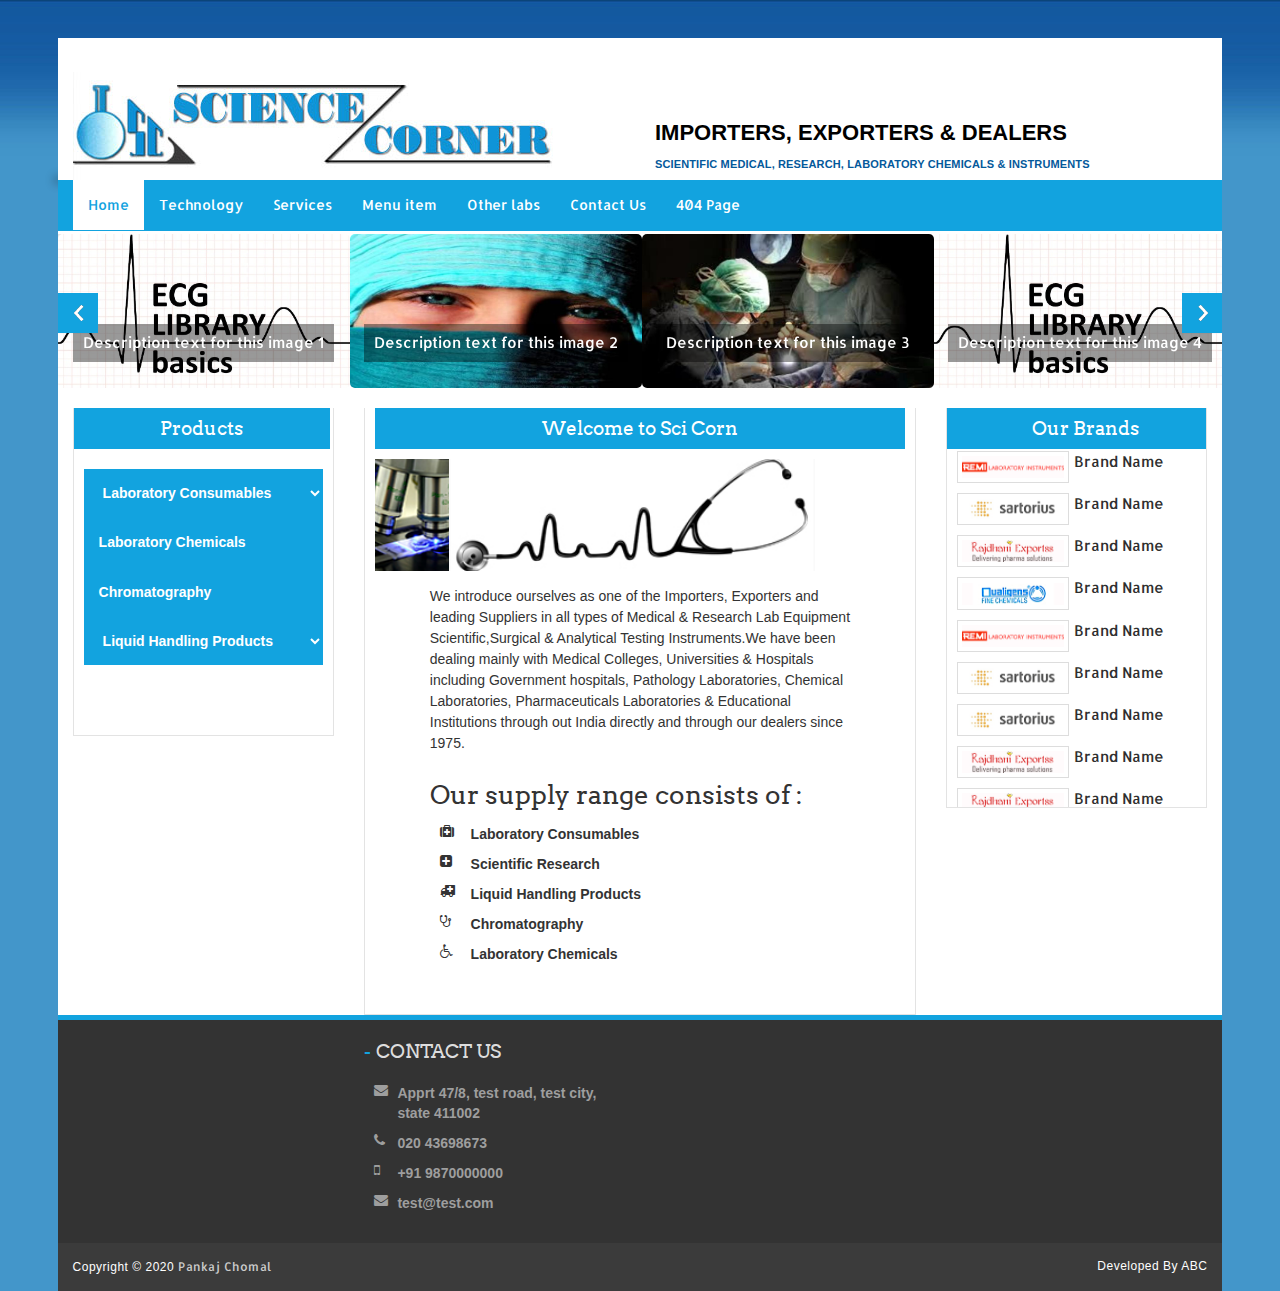
<file: index.html>
<!DOCTYPE html>
<html>

<head>
  <title>Cyber Tech</title>
  <base href=".." >
  <meta charset="utf-8">
  <meta http-equiv="X-UA-Compatible" content="IE=edge">
  <meta name="viewport" content="width=device-width, initial-scale=1">
  <link rel="stylesheet" type="text/css" href="assets/css/bootstrap.min.css">
  <link rel="stylesheet" type="text/css" href="assets/css/font-awesome.min.css">
  <link rel="stylesheet" type="text/css" href="assets/css/animate.css">
  <link rel="stylesheet" type="text/css" href="assets/css/slick.css">
  <link rel="stylesheet" type="text/css" href="assets/css/theme.css">
  <link rel="stylesheet" type="text/css" href="assets/css/style.css">
  <!--[if lt IE 9]>
<script src="assets/js/html5shiv.min.js"></script>
<script src="assets/js/respond.min.js"></script>
<![endif]-->
</head>

<body>
  <div class="main-container">
    <div id="preloader">
      <div id="status">&nbsp;</div>
    </div>
    <a class="scrollToTop" href="#"><i class="fa fa-angle-up"></i></a>
    <header>

      <div class="container">
        <div class="row header-flex">
          <div class="col-lg-6 col-md-3 col-sm-4">
            <img src="images/header-image.jpg" />
          </div>
          <div class="col-lg-6 col-md-3 col-sm-4">
            <p class="header-para"> IMPORTERS, EXPORTERS &amp; DEALERS</p>
            <h4 class="header-line">SCIENTIFIC MEDICAL, RESEARCH, LABORATORY CHEMICALS &amp; INSTRUMENTS</h4>
          </div>
        </div>

      </div>
      <div id="header">
        <nav class="navbar navbar-default navbar-static-top" role="navigation">
          <div class="container">
            <div class="navbar-header">
              <button type="button" class="navbar-toggle collapsed" data-toggle="collapse" data-target="#navbar"
                aria-expanded="false" aria-controls="navbar"><span class="sr-only">Toggle navigation</span><span
                  class="icon-bar"></span><span class="icon-bar"></span><span class="icon-bar"></span></button>
            </div>
            <div id="navbar" class="navbar-collapse collapse">
              <ul class="nav navbar-nav custom_nav">
                <li class="active"><a href="index.html">Home</a></li>
                <li><a href="#">Technology</a></li>
                <li class="dropdown"><a href="#" class="dropdown-toggle" data-toggle="dropdown" role="button"
                    aria-expanded="false">Services</a>
                  <ul class="dropdown-menu" role="menu">
                    <li><a href="#">all </a></li>
                    <li><a href="#">special</a></li>
                    <li><a href="#">customer</a></li>
                    <li><a href="#">client Mobile</a></li>
                    <li><a href="#">full</a></li>
                  </ul>
                </li>
                <li><a href="#">Menu item</a></li>
                <li><a href="#">Other labs</a></li>
                <li><a href="./pages/contact.html">Contact Us</a></li>
                <li><a href="./pages/404.html">404 Page</a></li>
              </ul>
            </div>

          </div>
        </nav>
      </div>
    </header>
    <section id="content">

      <div class="row">
        <div class="col-lg-12 col-md-12 col-sm-12">
          <div class="featured_slider">

            <div class="slick_slider">
              <div class="single_iteam"><img src="images/300x250x2_1.jpg" alt="">
                <h2><a class="slider_tittle" href="#">Description text for this image 1</a></h2>
              </div>
              <div class="single_iteam"><img src="images/300x250x2_2.jpg" alt="">
                <h2><a class="slider_tittle" href="#">Description text for this image 2</a></h2>
              </div>
              <div class="single_iteam"><img src="images/300x250x2_3.jpg" alt="">
                <h2><a class="slider_tittle" href="#">Description text for this image 3</a></h2>
              </div>
              <div class="single_iteam"><img src="images/300x250x2_1.jpg" alt="">
                <h2><a class="slider_tittle" href="#">Description text for this image 4</a></h2>
              </div>
              <div class="single_iteam"><img src="images/300x250x2_1.jpg" alt="">
                <h2><a class="slider_tittle" href="#">Description text for this image 5</a></h2>
              </div>
              <div class="single_iteam"><img src="images/300x250x2_2.jpg" alt="">
                <h2><a class="slider_tittle" href="#">Description text for this image 6</a></h2>
              </div>
              <div class="single_iteam"><img src="images/300x250x2_3.jpg" alt="">
                <h2><a class="slider_tittle" href="#">Description text for this image 7</a></h2>
              </div>
              <div class="single_iteam"><img src="images/300x250x2_1.jpg" alt="">
                <h2><a class="slider_tittle" href="#">Description text for this image 8</a></h2>
              </div>
            </div>
          </div>
        </div>
      </div>
      <div class="container">
        <div class="row">
          <div class="col-lg-3 col-md-3 col-sm-4">
            <div class="left_sidebar">
              <div class="single_widget">
                <h2>Products</h2>



                <ul class="post_nav">
                  <li>
                    <select class="catgArchive">
                      <option>Laboratory Consumables</option>
                      <option>Glassware</option>
                      <option>Micro Centrifuge Tubes</option>
                      <option>Micro pipette tips</option>
                      <option>Non Vaccume Blood Collection Tube</option>
                    </select>
                    <div class="catgArchive">Laboratory Chemicals</div>
                    <div class="catgArchive">Chromatography</div>
                    <select class="catgArchive">
                      <option>Liquid Handling Products</option>
                      <option>Microscopr-Micron</option>
                      <option>Elico</option>
                      <option>Analycial Balance-Contech</option>
                      <option>Biotechnics</option>
                    </select>





                  </li>

                </ul>
              </div>

            </div>
          </div>
          <div class="col-lg-6 col-md-6 col-sm-8">
            <div class="middle_content">
              <h2 class="middle-header">Welcome to Sci Corn</h2>
              <ul class="featured_nav">
                <li class="wow fadeInDown">
                  <figure class="featured_img"><a href="#"><img src="images/feature1.jpg" alt=""></a><a href="#"><img src="images/feature2.jpg" alt=""></a></figure>
                  
                  <article class="featured_article">

                    <p>We introduce ourselves as one of the Importers, Exporters and leading Suppliers in all types of
                      Medical & Research Lab Equipment Scientific,Surgical & Analytical Testing Instruments.We have been
                      dealing mainly with Medical Colleges, Universities & Hospitals including Government hospitals,
                      Pathology Laboratories, Chemical Laboratories, Pharmaceuticals Laboratories & Educational
                      Institutions through out India directly and through our dealers since 1975.</p>
                    <h2 class="article_titile">Our supply range consists of :</h2>
                    <div class="colle">
                      <ul>
                        <li>
                          <i class="fa fa-medkit"></i>
                          <div class="data">
                            <div class="data1">Laboratory Consumables</div>

                          </div>
                        </li>
                        <li>
                          <i class="fa fa-plus-square"></i>
                          <div class="data">
                            <div class="data1">Scientific Research </div>

                          </div>
                        </li>
                        <li>
                          <i class="fa fa-ambulance"></i>
                          <div class="data">
                            <div class="data1">Liquid Handling Products</div>

                          </div>
                        </li>
                        <li>
                          <i class="fa fa-stethoscope"></i>
                          <div class="data">
                            <div class="data1">Chromatography</div>

                          </div>
                        </li>
                        <li>
                          <i class="fa fa-wheelchair"></i>
                          <div class="data">
                            <div class="data1">Laboratory Chemicals</div>

                          </div>
                        </li>
                      </ul>
                    </div>

                  </article>


                </li>

              </ul>

            </div>
          </div>
          <div class="col-lg-3 col-md-3 col-sm-12">

            <div class="right_sidebar">

              <div id="right-container" class="single_widget">

                <h2 class="right-header"> Our Brands</h2>
                <ul id="right-slider" class="ppost_nav wow fadeInDown">
                  <li>
                    <div class="media"><a class="media-left" href="#"><img src="images/brand1.jpg"
                          alt=""></a>
                      <div class="media-body"><a class="catg_title" href="#">Brand Name</a></div>
                    </div>
                  </li>
                  <li>
                    <div class="media"><a class="media-left" href="#"><img src="images/brand2.jpg"
                          alt=""></a>
                      <div class="media-body"><a class="catg_title" href="#">Brand Name</a></div>
                    </div>
                  </li>
                  <li>
                    <div class="media"><a class="media-left" href="#"><img src="images/brand3.jpg"
                          alt=""></a>
                      <div class="media-body"><a class="catg_title" href="#">Brand Name</a></div>
                    </div>
                  </li>
                  <li>
                    <div class="media"><a class="media-left" href="#"><img src="images/brand4.jpg" alt=""></a>
                      <div class="media-body"><a class="catg_title" href="#">Brand Name</a></div>
                    </div>
                  </li>
                  <li>
                      <div class="media"><a class="media-left" href="#"><img src="images/brand1.jpg"
                            alt=""></a>
                        <div class="media-body"><a class="catg_title" href="#">Brand Name</a></div>
                      </div>
                    </li>
                    <li>
                      <div class="media"><a class="media-left" href="#"><img src="images/brand2.jpg"
                            alt=""></a>
                        <div class="media-body"><a class="catg_title" href="#">Brand Name</a></div>
                      </div>
                    </li>
                    <li>
                      <div class="media"><a class="media-left" href="#"><img src="images/brand3.jpg"
                            alt=""></a>
                        <div class="media-body"><a class="catg_title" href="#">Brand Name</a></div>
                      </div>
                    </li>
                    <li>
                      <div class="media"><a class="media-left" href="#"><img src="images/brand4.jpg" alt=""></a>
                        <div class="media-body"><a class="catg_title" href="#">Brand Name</a></div>
                      </div>
                    </li>
                    <li>
                        <div class="media"><a class="media-left" href="#"><img src="images/brand4.jpg" alt=""></a>
                          <div class="media-body"><a class="catg_title" href="#">Brand Name</a></div>
                        </div>
                      </li>
                      <li>
                          <div class="media"><a class="media-left" href="#"><img src="images/brand1.jpg"
                                alt=""></a>
                            <div class="media-body"><a class="catg_title" href="#">Brand Name</a></div>
                          </div>
                        </li>
                </ul>
              </div>


            </div>
          </div>
        </div>
      </div>
    </section>
    <footer id="footer">
      <div class="footer_top">
        <div class="container">
          <div class="row">
            <div class="col-lg-3 col-md-3 col-sm3">
              <div class="footer_widget wow fadeInLeftBig">
                <h2>QUICK NAVIGATION</h2>
                <ul class="labels_nav">
                  <li><a href="#">Home</a></li>
                  <li><a href="#">About Us</a></li>
                  <li><a href="#">Contact Us</a></li>
                  <li><a href="#">Enquiry</a></li>
                </ul>
              </div>
            </div>
            <div class="col-lg-3 col-md-3 col-sm3">
              <div class="footer_widget colle">
                <h2>CONTACT US</h2>
                <ul>
                  <li>
                    <i class="fa fa-envelope"></i>
                    <div class="data">
                      <div class="data1">Apprt 47/8, test road, test city, state 411002</div>

                    </div>
                  </li>
                  <li>
                    <i class="fa fa-phone"></i>
                    <div class="data">
                      <div class="data1">020 43698673 </div>

                    </div>
                  </li>
                  <li>
                    <i class="fa fa-mobile"></i>
                    <div class="data">
                      <div class="data1">+91 9870000000</div>

                    </div>
                  </li>

                  <li>
                    <i class="fa fa-envelope"></i>
                    <div class="data">
                      <div class="data1">test@test.com</div>

                    </div>
                  </li>
                </ul>
              </div>
            </div>
            <div class="col-lg-3 col-md-3 col-sm3">
              <div class="footer_widget wow fadeInRightBig">
                <h2>PRODUCTS</h2>
                <ul class="labels_nav">
                  <li><a href="#">Laboratory Consumables</a></li>
                  <li><a href="#">Liquid Handling Products</a></li>
                  <li><a href="#">Laboratory Chemicals</a></li>
                  <li><a href="#">Scientific Research & Analytical Instruments</a></li>
                  <li><a href="#">Other Products</a></li>
                </ul>
              </div>
            </div>
            <div class="col-lg-3 col-md-3 col-sm3">
              <div class="footer_widget wow fadeInRightBig">
                <h2>CONNECT WITH US</h2>
                <form action="#" class="subscribe_form">
                  <p id="subscribe-text">send mail to us!</p>
                  <p id="subscribe-email">
                    <input type="text" placeholder="Email Address" name="email">
                  </p>
                  <p id="subscribe-submit">
                    <input type="submit" value="Submit">
                  </p>
                </form>
              </div>
            </div>
          </div>
        </div>
      </div>
      <div class="footer_bottom">
        <div class="container">
          <p class="copyright">Copyright &copy; 2020 <a href="index.html">Pankaj Chomal</a></p>
          <p class="developer">Developed By ABC</p>
        </div>
      </div>
    </footer>
    <script src="assets/js/jquery.min.js"></script>
    <script src="assets/js/wow.min.js"></script>
    <script src="assets/js/bootstrap.min.js"></script>
    <script src="assets/js/slick.min.js"></script>
    <script src="assets/js/custom.js"></script>
    <script>
      $(function () {

        var startTime = +new Date();
        $('#right-container').css('overflow', 'hidden');

        var slider = $('#right-slider'),
          items = slider.find('li');
        var sliderHeight = slider.height(),
          itemsNum = items.length,
          itemHeight = items.height();

        slider.css('top', '-' + (sliderHeight + itemHeight) + 'px');

        var startPos = slider.css('top');

        items.first().before(items.clone());
        items.last().after(items.clone());

        scrollItems(slider, sliderHeight, itemHeight, startPos, 4);
        var endTime = +new Date();
        var diff = endTime - startTime;
        console.log(diff);
        setInterval(function () {
          scrollItems(slider, sliderHeight, itemHeight, startPos, 4);
        }, 40000);
      });

      function scrollItems(container, targetsHeight, increment, startPos, temps) {
        var secs = temps * 10000;
        container.animate({
          'top': '-' + ((targetsHeight * 2) + increment) + 'px'
        }, secs, 'linear', function () {
          container.css('top', startPos);
        });
      }
    </script>
  </div>
</body>

</html>
</file>
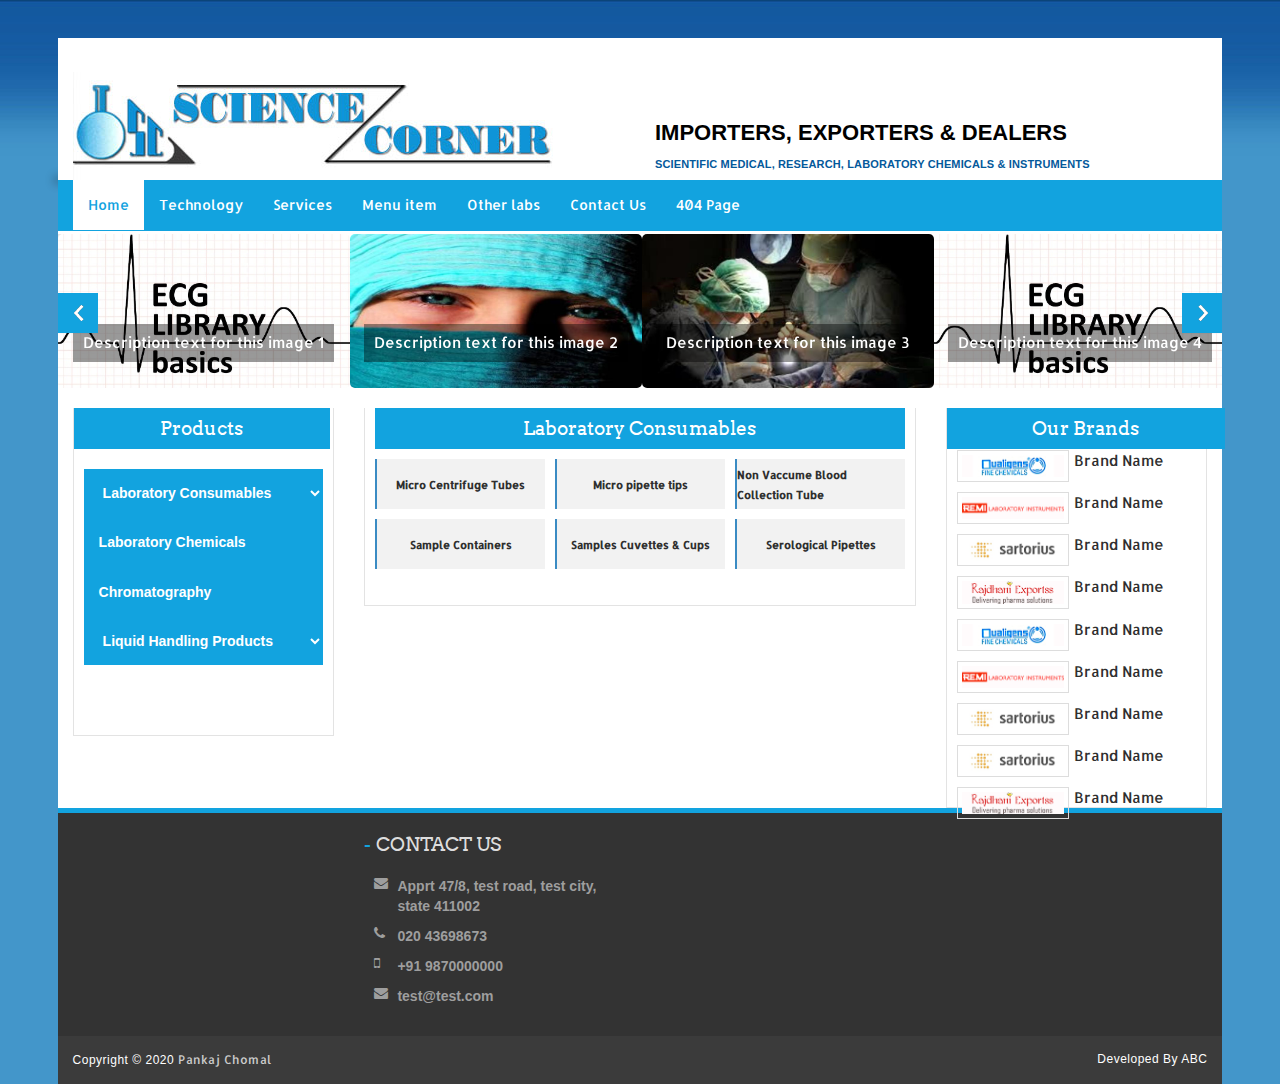
<file: pages/singlepage.html>
<!DOCTYPE html>
<html>

<head>
  <title>Cyber Tech</title>
  <base href=".." >
  <meta charset="utf-8">
  <meta http-equiv="X-UA-Compatible" content="IE=edge">
  <meta name="viewport" content="width=device-width, initial-scale=1">
  <link rel="stylesheet" type="text/css" href="assets/css/bootstrap.min.css">
  <link rel="stylesheet" type="text/css" href="assets/css/font-awesome.min.css">
  <link rel="stylesheet" type="text/css" href="assets/css/animate.css">
  <link rel="stylesheet" type="text/css" href="assets/css/slick.css">
  <link rel="stylesheet" type="text/css" href="assets/css/theme.css">
  <link rel="stylesheet" type="text/css" href="assets/css/style.css">
  <!--[if lt IE 9]>
<script src="assets/js/html5shiv.min.js"></script>
<script src="assets/js/respond.min.js"></script>
<![endif]-->
</head>

<body>
        
        <div class="modal fade bd-example-modal-lg" tabindex="-1" role="dialog" aria-labelledby="myLargeModalLabel" aria-hidden="true">
                <div class="modal-dialog modal-lg">
                        <div class="modal-content">

                                <div class="modal-header">
                                  <h4 class="modal-title" id="myLargeModalLabel">Large modal</h4>
                                  <button type="button" class="close" data-dismiss="modal" aria-label="Close">
                                    <span aria-hidden="true">×</span>
                                  </button>
                                </div>
                                <div class="modal-body">
                                  ... Modal form elemnts
                                </div>
                              </div>
                </div>
              </div>
  <div class="main-container">
    <div id="preloader">
      <div id="status">&nbsp;</div>
    </div>
    <a class="scrollToTop" href="#"><i class="fa fa-angle-up"></i></a>
    <header>

      <div class="container">
        <div class="row header-flex">
          <div class="col-lg-6 col-md-3 col-sm-4">
            <img src="images/header-image.jpg" />
          </div>
          <div class="col-lg-6 col-md-3 col-sm-4">
            <p class="header-para"> IMPORTERS, EXPORTERS &amp; DEALERS</p>
            <h4 class="header-line">SCIENTIFIC MEDICAL, RESEARCH, LABORATORY CHEMICALS &amp; INSTRUMENTS</h4>
          </div>
        </div>

      </div>
      <div id="header">
        <nav class="navbar navbar-default navbar-static-top" role="navigation">
          <div class="container">
            <div class="navbar-header">
              <button type="button" class="navbar-toggle collapsed" data-toggle="collapse" data-target="#navbar"
                aria-expanded="false" aria-controls="navbar"><span class="sr-only">Toggle navigation</span><span
                  class="icon-bar"></span><span class="icon-bar"></span><span class="icon-bar"></span></button>
            </div>
            <div id="navbar" class="navbar-collapse collapse">
              <ul class="nav navbar-nav custom_nav">
                <li class="active"><a href="index.html">Home</a></li>
                <li><a href="#">Technology</a></li>
                <li class="dropdown"><a href="#" class="dropdown-toggle" data-toggle="dropdown" role="button"
                    aria-expanded="false">Services</a>
                  <ul class="dropdown-menu" role="menu">
                    <li><a href="#">all </a></li>
                    <li><a href="#">special</a></li>
                    <li><a href="#">customer</a></li>
                    <li><a href="#">client Mobile</a></li>
                    <li><a href="#">full</a></li>
                  </ul>
                </li>
                <li><a href="#">Menu item</a></li>
                <li><a href="#">Other labs</a></li>
                <li><a href="./pages/contact.html">Contact Us</a></li>
                <li><a href="./pages/404.html">404 Page</a></li>
              </ul>
            </div>

          </div>
        </nav>
      </div>
    </header>
    <section id="content">

      <div class="row">
        <div class="col-lg-12 col-md-12 col-sm-12">
          <div class="featured_slider">

            <div class="slick_slider">
              <div class="single_iteam"><img src="images/300x250x2_1.jpg" alt="">
                <h2><a class="slider_tittle" href="#">Description text for this image 1</a></h2>
              </div>
              <div class="single_iteam"><img src="images/300x250x2_2.jpg" alt="">
                <h2><a class="slider_tittle" href="#">Description text for this image 2</a></h2>
              </div>
              <div class="single_iteam"><img src="images/300x250x2_3.jpg" alt="">
                <h2><a class="slider_tittle" href="#">Description text for this image 3</a></h2>
              </div>
              <div class="single_iteam"><img src="images/300x250x2_1.jpg" alt="">
                <h2><a class="slider_tittle" href="#">Description text for this image 4</a></h2>
              </div>
              <div class="single_iteam"><img src="images/300x250x2_1.jpg" alt="">
                <h2><a class="slider_tittle" href="#">Description text for this image 5</a></h2>
              </div>
              <div class="single_iteam"><img src="images/300x250x2_2.jpg" alt="">
                <h2><a class="slider_tittle" href="#">Description text for this image 6</a></h2>
              </div>
              <div class="single_iteam"><img src="images/300x250x2_3.jpg" alt="">
                <h2><a class="slider_tittle" href="#">Description text for this image 7</a></h2>
              </div>
              <div class="single_iteam"><img src="images/300x250x2_1.jpg" alt="">
                <h2><a class="slider_tittle" href="#">Description text for this image 8</a></h2>
              </div>
            </div>
          </div>
        </div>
      </div>
      <div class="container">
        <div class="row">
          <div class="col-lg-3 col-md-3 col-sm-4">
            <div class="left_sidebar">
              <div class="single_widget">
                <h2>Products</h2>



                <ul class="post_nav">
                  <li>
                    <select class="catgArchive" onChange="window.document.location.href=this.options[this.selectedIndex].value;">
                      <option >Laboratory Consumables</option>
                      <option value="./pages/singlepage.html">Glassware</option>
                      <option>Micro Centrifuge Tubes</option>
                      <option>Micro pipette tips</option>
                      <option>Non Vaccume Blood Collection Tube</option>
                    </select>
                    <div class="catgArchive">Laboratory Chemicals</div>
                    <div class="catgArchive">Chromatography</div>
                    <select class="catgArchive">
                      <option>Liquid Handling Products</option>
                      <option>Microscopr-Micron</option>
                      <option>Elico</option>
                      <option>Analycial Balance-Contech</option>
                      <option>Biotechnics</option>
                    </select>





                  </li>

                </ul>
              </div>

            </div>
          </div>
          <div class="col-lg-6 col-md-6 col-sm-8">
            <div class="middle_content">
              <h2 class="middle-header">Laboratory Consumables</h2>
              
              <div class="middle-container">
                    <div  class="item"><a href="#" data-toggle="modal" data-target=".bd-example-modal-lg" ><strong id="item1">Micro Centrifuge Tubes</strong></a></div>
                    <div class="item"><a href="#"><strong>Micro pipette tips </strong></a></div>
                    <div class="item"><a href="#"><strong>Non Vaccume Blood Collection Tube</strong></a></div>
                    <div class="item"><a href="#"><strong>Sample Containers </strong></a></div>
                    <div class="item"><a href="#"><strong>Samples Cuvettes & Cups </strong></a></div>
                    <div class="item"><a href="#"><strong>Serological Pipettes </strong></a></div>
                  </div>

            </div>
          </div>
          <div class="col-lg-3 col-md-3 col-sm-12">

            <div class="right_sidebar">

              <div id="right-container" class="single_widget">

                <h2 class="right-header"> Our Brands</h2>
                <ul id="right-slider" class="ppost_nav wow fadeInDown">
                  <li>
                    <div class="media"><a class="media-left" href="#"><img src="images/brand1.jpg"
                          alt=""></a>
                      <div class="media-body"><a class="catg_title" href="#">Brand Name</a></div>
                    </div>
                  </li>
                  <li>
                    <div class="media"><a class="media-left" href="#"><img src="images/brand2.jpg"
                          alt=""></a>
                      <div class="media-body"><a class="catg_title" href="#">Brand Name</a></div>
                    </div>
                  </li>
                  <li>
                    <div class="media"><a class="media-left" href="#"><img src="images/brand3.jpg"
                          alt=""></a>
                      <div class="media-body"><a class="catg_title" href="#">Brand Name</a></div>
                    </div>
                  </li>
                  <li>
                    <div class="media"><a class="media-left" href="#"><img src="images/brand4.jpg" alt=""></a>
                      <div class="media-body"><a class="catg_title" href="#">Brand Name</a></div>
                    </div>
                  </li>
                  <li>
                      <div class="media"><a class="media-left" href="#"><img src="images/brand1.jpg"
                            alt=""></a>
                        <div class="media-body"><a class="catg_title" href="#">Brand Name</a></div>
                      </div>
                    </li>
                    <li>
                      <div class="media"><a class="media-left" href="#"><img src="images/brand2.jpg"
                            alt=""></a>
                        <div class="media-body"><a class="catg_title" href="#">Brand Name</a></div>
                      </div>
                    </li>
                    <li>
                      <div class="media"><a class="media-left" href="#"><img src="images/brand3.jpg"
                            alt=""></a>
                        <div class="media-body"><a class="catg_title" href="#">Brand Name</a></div>
                      </div>
                    </li>
                    <li>
                      <div class="media"><a class="media-left" href="#"><img src="images/brand4.jpg" alt=""></a>
                        <div class="media-body"><a class="catg_title" href="#">Brand Name</a></div>
                      </div>
                    </li>
                    <li>
                        <div class="media"><a class="media-left" href="#"><img src="images/brand4.jpg" alt=""></a>
                          <div class="media-body"><a class="catg_title" href="#">Brand Name</a></div>
                        </div>
                      </li>
                      <li>
                          <div class="media"><a class="media-left" href="#"><img src="images/brand1.jpg"
                                alt=""></a>
                            <div class="media-body"><a class="catg_title" href="#">Brand Name</a></div>
                          </div>
                        </li>
                </ul>
              </div>


            </div>
          </div>
        </div>
      </div>
    </section>
    <footer id="footer">
      <div class="footer_top">
        <div class="container">
          <div class="row">
            <div class="col-lg-3 col-md-3 col-sm3">
              <div class="footer_widget wow fadeInLeftBig">
                <h2>QUICK NAVIGATION</h2>
                <ul class="labels_nav">
                  <li><a href="#">Home</a></li>
                  <li><a href="#">About Us</a></li>
                  <li><a href="#">Contact Us</a></li>
                  <li><a href="#">Enquiry</a></li>
                </ul>
              </div>
            </div>
            <div class="col-lg-3 col-md-3 col-sm3">
              <div class="footer_widget colle">
                <h2>CONTACT US</h2>
                <ul>
                  <li>
                    <i class="fa fa-envelope"></i>
                    <div class="data">
                      <div class="data1">Apprt 47/8, test road, test city, state 411002</div>

                    </div>
                  </li>
                  <li>
                    <i class="fa fa-phone"></i>
                    <div class="data">
                      <div class="data1">020 43698673 </div>

                    </div>
                  </li>
                  <li>
                    <i class="fa fa-mobile"></i>
                    <div class="data">
                      <div class="data1">+91 9870000000</div>

                    </div>
                  </li>

                  <li>
                    <i class="fa fa-envelope"></i>
                    <div class="data">
                      <div class="data1">test@test.com</div>

                    </div>
                  </li>
                </ul>
              </div>
            </div>
            <div class="col-lg-3 col-md-3 col-sm3">
              <div class="footer_widget wow fadeInRightBig">
                <h2>PRODUCTS</h2>
                <ul class="labels_nav">
                  <li><a href="#">Laboratory Consumables</a></li>
                  <li><a href="#">Liquid Handling Products</a></li>
                  <li><a href="#">Laboratory Chemicals</a></li>
                  <li><a href="#">Scientific Research & Analytical Instruments</a></li>
                  <li><a href="#">Other Products</a></li>
                </ul>
              </div>
            </div>
            <div class="col-lg-3 col-md-3 col-sm3">
              <div class="footer_widget wow fadeInRightBig">
                <h2>CONNECT WITH US</h2>
                <form action="#" class="subscribe_form">
                  <p id="subscribe-text">send mail to us!</p>
                  <p id="subscribe-email">
                    <input type="text" placeholder="Email Address" name="email">
                  </p>
                  <p id="subscribe-submit">
                    <input type="submit" value="Submit">
                  </p>
                </form>
              </div>
            </div>
          </div>
        </div>
      </div>
      <div class="footer_bottom">
        <div class="container">
          <p class="copyright">Copyright &copy; 2020 <a href="index.html">Pankaj Chomal</a></p>
          <p class="developer">Developed By ABC</p>
        </div>
      </div>
    </footer>
    <script src="assets/js/jquery.min.js"></script>
    <script src="assets/js/wow.min.js"></script>
    <script src="assets/js/bootstrap.min.js"></script>
    <script src="assets/js/slick.min.js"></script>
    <script src="assets/js/custom.js"></script>
    
  </div>
</body>

</html>
</file>
<file: assets/css/theme.css>
.scrollToTop{background-color:#12a3df; color:#fff}
.scrollToTop:hover, .scrollToTop:focus{background-color:#fff; color:#12a3df; border-color:1px solid #12a3df}
#header{background:none repeat scroll 0 0 #12a3df}
.navbar-default{background-color:#12a3df; border-color:#12a3df}
.navbar-default .navbar-nav > .active > a, .navbar-default .navbar-nav > .active > a:hover, .navbar-default .navbar-nav > .active > a:focus{color:#12a3df}
.navbar-default .navbar-nav > li > a:hover, .navbar-default .navbar-nav > li > a:focus{color:#12a3df}
.dropdown-menu{background-color:#12a3df}
.dropdown-menu li a:hover, .dropdown-menu li a:focus{color:#12a3df}
.dropdown-menu li a:hover, .dropdown-menu li a:focus{color:#12a3df}
.search_icon i{color:#12a3df}
.search_bar{border:2px solid #12a3df}
.navbar-default .navbar-toggle:hover, .navbar-default .navbar-toggle:focus{background-color:#12a3df}
.single_widget > h2{background-color:#12a3df}
.post_nav figcaption a:hover{color:#12a3df}
.catg_title:hover{color:#12a3df}
.middle_content > h2, .featured_title{background-color:#12a3df}
.slick-prev, .slick-next{background-color:#12a3df}
.slick-prev:hover, .slick-next:hover{opacity:0.55}
/* .featured_article{border-top:6px solid #12a3df} */
.article_category > a:hover{color:#12a3df}
.article_titile a:hover{color:#12a3df}
.pagination > li > a:hover, .pagination > li > span:hover, .pagination > li > a:focus, .pagination > li > span:focus{background-color:#12a3df; color:#fff; border-color:#12a3df}
.custom-tabs li a{background-color:#12a3df}
.custom-tabs li a:hover{background-color:#12a3df; text-decoration:none !important}
.cat-item a:hover{color:#12a3df}
.single_widget ul li > a:hover{color:#12a3df}
.single_widget ul li.active > a:hover{color:#12a3df !important; text-decoration:none}
.catgArchive{background-color:#12a3df}
.catgArchive option{color:#12a3df}
.footer_top{border-top:5px solid #12a3df}
.footer_widget > h2:before{color:#12a3df}
.footer_widget > h2:hover{color:#12a3df}
.labels_nav li a:hover{color:#12a3df}
.footer_widget .media a:hover{color:#12a3df}
#subscribe-submit input{background-color:#12a3df}
#subscribe-submit input:hover{color:#12a3df}
.breadcrumb{background-color:#12a3df}
.single_content blockquote{border-left:5px solid #12a3df}
.single_content ul li:before{background-color:#12a3df}
.single_content h1, .single_content h2, .single_content h3, .single_content h4, .single_content h5, .single_content h6{color:#12a3df}
.nav-growpop .icon-wrap{border:0px solid #12a3df; background:#12a3df}
.nav-growpop div{border:1px solid #12a3df}
.nav-growpop div p{color:#12a3df}
.related_post > h2 i{color:#12a3df}
.contact_area > h3:before{color:#12a3df}
.contact_form input[type="submit"]:hover{background-color:#12a3df; border-color:#12a3df}
.contact_address > h3:before{color:#12a3df}
.contact_address > h4:before{color:#12a3df}
.copyright a:hover{color:#12a3df}
.erropr_recentpost > h2:before{color:#12a3df}
.post_commentbox a:hover, .post_commentbox span:hover{color:#12a3df}
.single_page_area > h1{color:#12a3df}
.error_page p > span{color:#12a3df}
</file>
<file: assets/css/style.css>
/*
Template Name: Cyber Tech
Template URI: http://www.wpfreeware.com/cyber-tech-beautiful-magazine-wordpress-theme/
Author: WpFreeware
Author URI: http://www.wpfreeware.com
Description: A responsive html5 bootstrap blog,news,magazine template
Version: 1.0 
License: GPL
License URI: http://www.gnu.org/licenses/gpl-2.0.html
*/
@font-face {
    font-family: "Arvo";
    font-style: normal;
    font-weight: 400;
    src: local("Arvo"), url("../fonts/arvo-400.woff") format("woff");
}

@font-face {
    font-family: "Allerta";
    font-style: normal;
    font-weight: 400;
    src: local("Allerta Regular"), local("Allerta-Regular"), url("../fonts/allerta-400.woff") format("woff");
}

body {
    margin: 0px;
    font-family: 'Hind', sans-serif;
    background: url(/images/bg.jpg) repeat-x scroll 0 0 #4396CA;    
    overflow-x: hidden !important
}

ul {
    padding: 0;
    margin: 0;
    list-style: none
}

a {
    text-decoration: none;
    color: #2f2f2f;
    font-family: 'Allerta',Helvetica,Arial,sans-serif
}

a:hover {
    color: #646464;
    text-decoration: none
}

a:focus {
    outline: none;
    text-decoration: none
}

h1, h2, h3, h4, h5, h6 {
    font-family: 'Arvo',serif
}

h2 {
    line-height: 23px
}

img {
    border: none
}

img:hover {
    opacity: 0.75
}

.img-center {
    display: block;
    margin-left: auto;
    margin-right: auto;
    text-align: center
}

.img-right {
    display: block;
    margin-left: auto
}

.img-left {
    display: block;
    margin-right: auto
}

.yellow_bg {
    background-color: #ffd62c
}

.btn-yellow {
    background-color: #ffd62c;
    color: #fff
}

.btn-yellow:hover {
    background-color: #e1b70b;
    color: #fff
}

.limeblue_bg {
    background-color: #7dc34d
}

.blue_bg {
    background-color: #09c
}

.btn {
    border-radius: 0px;
    margin-bottom: 5px;
    -webkit-transition: all 0.5s;
    -o-transition: all 0.5s;
    transition: all 0.5s
}

.btn:hover {
}

.btn-red {
    background-color: red;
    color: #fff
}

.btn-red:hover {
    background-color: #c40505;
    color: #fff
}

.btn-green {
    background-color: green;
    color: #fff
}

.btn-green:hover {
    background-color: #0ab20a;
    color: #fff
}

.btn-black {
    background-color: black;
    color: #fff
}

.btn-black:hover {
    background-color: #413a3a;
    color: #fff
}

.btn-orange {
    background-color: orange;
    color: #fff
}

.btn-orange:hover {
    background-color: #f09d05;
    color: #fff
}

.btn-blue {
    background-color: blue;
    color: #fff
}

.btn-blue:hover {
    background-color: #0707a2;
    color: #fff
}

.btn-lime {
    background-color: lime;
    color: #fff
}

.btn-lime:hover {
    background-color: #05ae05;
    color: #fff
}

.default-btn {
    background-color: #12a3df;
    color: #fff
}

.default-btn:hover {
    background-color: #0a8ec4;
    color: #fff
}

.transition {
    -webkit-transition: all 0.5s;
    -moz-transition: all 0.5s;
    -ms-transition: all 0.5s;
    -o-transition: all 0.5s;
    transition: all 0.5s
}

#preloader {
    position: fixed;
    top: 0;
    left: 0;
    right: 0;
    bottom: 0;
    background-color: #fff;
    z-index: 99
}

#status {
    width: 200px;
    height: 200px;
    position: absolute;
    left: 50%;
    top: 50%;
    background-image: url("images/status.gif");
    background-repeat: no-repeat;
    background-position: center;
    margin: -100px 0 0 -100px
}

.scrollToTop {
    bottom: 105px;
    display: none;
    font-size: 32px;
    font-weight: bold;
    height: 50px;
    position: fixed;
    right: 75px;
    text-align: center;
    text-decoration: none;
    width: 50px;
    z-index: 9;
    border: 1px solid;
    -webkit-transition: all 0.5s;
    -moz-transition: all 0.5s;
    -ms-transition: all 0.5s;
    -o-transition: all 0.5s;
    transition: all 0.5s
}

.scrollToTop:hover, .scrollToTop:focus {
    text-decoration: none;
    outline: none
}
#right-container {
    position: relative;
    width: 100%;
    height: 400px;
}
#right-slider {
    position: absolute;
}
.right-header{
    z-index: 1;
    position: absolute;
    padding-bottom: 10px;
    /* background-color: white; */
    margin-bottom: 10px;
}
.middle-header {
    margin-top: 0;
}
#header {
    box-shadow: 0 0 8px 5px rgba(0,0,0,0.2);
    display: inline;
    /* float:left; */
    left: 0;
    right: 0;
    top: 0;
    width: 100%;
    z-index: 100;
}

.header-flex {
    display: flex;
    flex-direction: row;
    align-items: flex-end;
    flex-wrap: wrap;
    margin-top: 3%;
    overflow: hidden;
}

.main-container {    
    width: 91%;
    margin: auto;
    margin-top: 3%;    
    background-color: #fff;
}

.header-line {
    font-family: Arial, Helvetica, sans-serif;
    color: #04599b;
    font-weight: bold;
    padding: 0px;
    font-size: 11px;
    font-weight: bolder;
    margin-right: 5px;
    letter-spacing: 0.1pt;
}

.header-para {
    font-family: 'Hind', sans-serif;
    color: #000;
    font-weight: bold;
    padding: 0px;
    margin: 0px;
    font-size: 22px;
    font-weight: bold;
    margin-right: 5px;
}
.colle ul {
    /* margin-left: -20px;
    display:flex;
    flex-direction:row;
    flex-wrap: wrap; */
    
  
  }
  .colle ul li {
    list-style-type: none;
    margin-bottom: 35px;
   
    display:flex;
      margin:10px;
    
  }
  .colle ul li i.fa {
   
    
    width:1em;
    height:1em;
    margin-right: 1%;

  }
  .data {
    margin-left: 3%;
  }
  .data1{
    
    font-weight:bold;
  }
  
  .colle ul li p {
    margin: 0;
  }

.navbar {
    margin-bottom: 0
}

.custom_nav li a {
}

.navbar-default .navbar-nav > li > a {
    color: #fff;
    -webkit-transition: all 0.5s;
    -moz-transition: all 0.5s;
    -ms-transition: all 0.5s;
    -o-transition: all 0.5s;
    transition: all 0.5s
}

.navbar-default .navbar-brand {
    color: #fff;
    font-weight: bold;
    font-family: 'Allerta',Helvetica,Arial,sans-serif;
    padding: 0px 15px
}

.navbar-default .navbar-brand img:hover {
    opacity: 1
}

.navbar-default .navbar-nav > .active > a, .navbar-default .navbar-nav > .active > a:hover, .navbar-default .navbar-nav > .active > a:focus {
    background-color: #fff
}

.navbar-default .navbar-nav > li > a:hover, .navbar-default .navbar-nav > li > a:focus {
    background-color: #fff
}

.dropdown-menu li a {
    color: #fff
}

.navbar-collapse {
    float: left;
    position: relative;
    width: 86%
}


.navbar-default .navbar-toggle {
    border-color: #fff
}

.navbar-default .navbar-toggle .icon-bar {
    background-color: #fff
}

#content {
    display: inline;
    /* float:left; */
    margin-top: 75px;
    width: 100%;
    margin-bottom: 30px;
}

.topadd_bar {
    height: 90px;
    margin-bottom: 20px;
    margin-left: auto;
    margin-right: auto;
    width: 728px
}

.left_sidebar {
    float: left;
    display: inline;
    width: 100%
}

.single_widget {
    display: inline;
    float: left;
    padding: 0 10px 30px;
    width: 100%;
    border-left: 1px solid #e3e3e3;
    border-right: 1px solid #e3e3e3;
    border-bottom: 1px solid #e3e3e3
}

.single_widget > h2 {
    color: #fff;
    font-size: 19px;
    margin: 0 0 20px -10px;
    padding: 9px 25px;
    text-align: center;
    width: 107.1%
}

.single_widget > h2 a {
    color: #fff;
    font-family: 'Arvo',serif
}

.post_nav li {
    
    float: left;
    width: 100%;
    margin-bottom: 30px;
    padding-bottom: 10px
}

.post_nav figure {
    position: relative;
    float: left;
    overflow: hidden;
    width: 100%;
    text-align: center;
    cursor: pointer
}

.post_nav figure img {
    position: relative;
    display: block;
    min-height: 100%;
    max-width: 100%;
    opacity: 0.8
}

figure.effect-lily img {
    max-width: none;
    width: -webkit-calc(100%+50px);
    width: calc(100%+50px);
    opacity: 0.7;
    -webkit-transition: opacity 0.35s,-webkit-transform 0.35s;
    transition: opacity 0.35s,transform 0.35s;
    -webkit-transform: translate3d(-40px,0,0);
    transform: translate3d(-40px,0,0)
}

figure.effect-lily a:hover img {
    opacity: 1
}

figure.effect-lily a:hover img {
    -webkit-transform: translate3d(0,0,0);
    transform: translate3d(0,0,0)
}

.post_nav figcaption a {
    display: block;
    padding: 15px 15px 10px;
    font-size: 16px
}

.ppost_nav li {
    float: left;
    display: block;
    width: 100%;
    margin-bottom: 10px
}

.catg_title {
    font-size: 15px
}

.ppost_nav li .media-left {
    border: 1px solid #ddd;
    padding: 4px;
    margin-right: 5px;
    float: left;
    display: inline-block;
    width: 45%;
}
.ppost_nav li .media-left img{
  
    width: 100%;
}

.middle_content {
    border-bottom: 1px solid #e3e3e3;
    border-left: 1px solid #e3e3e3;
    border-right: 1px solid #e3e3e3;
    display: inline;
    float: left;
    padding-bottom: 25px;
    padding-left: 10px;
    padding-right: 10px;
    width: 100%
}

.middle_content > h2, .featured_title {
    color: #fff;
    font-size: 19px;
    /* margin:0 0 20px -10px; */
    padding: 9px 25px;
    text-align: center;
    /* width:103.4% */
}

.featured_slider {
    /* float:left; */
    
    border-top: 3px solid white;
    /* width:100%; */
}

.single_iteam {
    float: left;
    display: inline;
    width: 100%;
    position: relative
}

.single_iteam img {
    border-radius: 5px;
    width: 100%
}

.single_iteam > h2 {
    bottom: 10%;
    left: 0;
    position: absolute;
    right: 0;
    text-align: center;
    width: 100%
}

.slider_tittle {
    background: none repeat scroll 0 0 rgba(0,0,0,0.4);
    color: #fff;
    display: inline-block;
    font-size: 15px;
    line-height: 18px;
    padding: 10px
}

.slider_tittle:hover, .slider_tittle:focus {
    color: #fff
}

.featured_nav {
}

.featured_nav li {
     /* border-bottom: 1px dashed #ddd; */
     display: inline;
     /* float: left; */
     margin-bottom: 30px;
     width: 100%;
}

.featured_nav li p {
    line-height: 1.5em
}

.right_sidebar {
    float: left;
    display: inline;
    width: 100%
}

.featured_img:hover img {
    opacity: 1;
    -webkit-transform: translate3d(0,0,0) scale(1);
    transform: translate3d(0,0,0) scale(1)
}

.featured_img {
    display: block;
    float: left;    
    width: 100%;
    overflow: hidden
}

.featured_img img {
    height: 100%;
    width: -webkit-calc(100%+60px);
    width: calc(100%+60px);
    opacity: 1;
    -webkit-transition: opacity 0.35s,-webkit-transform 0.35s;
    transition: opacity 0.35s,transform 0.35s;
    -webkit-transform: translate3d(-30px,0,0) scale(1.12);
    transform: translate3d(-30px,0,0) scale(1.12);
    -webkit-backface-visibility: hidden;
    backface-visibility: hidden
}

.featured_article {
    background: none repeat scroll 0 0 white;
    float: left;
    margin: 0px 40px 0;
    max-width: 100%;
    padding: 15px;
    position: relative;
    width: auto
}

.article_category {
    float: left;
    display: inline;
    width: 100%
}

.article_category > a {
    margin-right: 2px
}

.article_category > a i {
    margin-right: 2px
}

.article_titile {
    float: left;
    font-size: 26px;
    line-height: 1.5em;
    margin-top: 11px;
    width: 100%
}

.pagination > li:first-child > a, .pagination > li:first-child > span {
    border-bottom-left-radius: 0;
    border-top-left-radius: 0
}

.pagination > li:last-child > a, .pagination > li:last-child > span {
    border-bottom-right-radius: 0;
    border-top-right-radius: 0
}

.pagination > li > a, .pagination > li > span {
    background-color: #333;
    border: 1px solid #333;
    color: #fff;
    margin-right: 2px
}

.custom-tabs {
    margin-top: 30px;
    margin-left: -10px;
    width: 108.1%;
    text-align: center
}

.custom-tabs li {
    float: none;
    display: inline-block
}

.custom-tabs li a {
    border-radius: 0px;
    padding: 10px 12px;
    margin-right: 0px;
    color: #fff;
    border: none
}

.custom-tabs li a:hover {
    color: #fff !important
}

.tab-content {
    padding-top: 20px
}

.cat-item {
    background: url("images/sidebar-bullet.png") no-repeat scroll 0 6px rgba(0,0,0,0);
    color: #444;
    font-family: arial;
    font-size: 15px;
    margin-left: 0;
    padding: 1px 0 0 26px
}

.single_widget ul li > a:hover {
    text-decoration: underline
}

.catgArchive {
    border: medium none;
    color: #fff;
    display: inline;
    float: left;
    font-weight: bold;
    padding: 15px;
    width: 100%
}

.catgArchive option {
    background-color: #fff;
    font-weight: normal;
    padding: 5px
}

#footer {
    /* float:left; */
    display: inline;
    width: 100%;
}

.footer_top {
    background-color: #333;
    display: inline;
    float: left;
    width: 100%;
    padding-bottom: 15px;
}

.footer_widget {
    color: #9e9e9e;
    float: left;
    display: inline;
    width: 100%
}

.footer_widget > h2 {
    color: #ddd;
    font-size: 19px;
    font-weight: 400;
    margin-bottom: 12px;
    padding-bottom: 8px;
    text-transform: none
}

.footer_widget > h2:before {
    content: "-";
    display: inline-block;
    padding-right: 5px
}

.labels_nav {
    padding-left: 20px;
    position: relative
}

.labels_nav li {
    margin: 0 0 0 5px;
    padding: 0 0 5px;
    text-transform: capitalize
}

.labels_nav li:before {
    background-color: #fff;
    content: "";
    height: 8px;
    left: 5px;
    margin-top: 7px;
    position: absolute;
    width: 8px
}

.labels_nav li a {
    color: #9e9e9e
}

.footer_widget .media a {
    color: #9e9e9e
}

.footer_widget .ppost_nav {
    margin-top: 18px
}

.footer_bottom {
    background-color: #3b3b3b;
    color: #fff;
    display: inline;
    float: left;
    padding: 15px 0 5px;
    width: 100%
}

#subscribe-text {
    color: #b0b0b0;
    margin: 0 0 15px
}

#subscribe-email input {
    border: medium none;
    border-radius: 0;
    height: 40px;
    padding: 0 5px;
    width: 100%
}

#subscribe-submit input {
    border: medium none;
    color: #fff;
    height: 35px;
    width: 100px;
    -webkit-transition: all 0.5s;
    -mz-transition: all 0.5s;
    -ms-transition: all 0.5s;
    -o-transition: all 0.5s;
    transition: all 0.5s
}

#subscribe-submit input:hover {
    background-color: #fff
}

.copyright {
    float: left;
    font-size: 12px;
    letter-spacing: 0.5px;
    width: 50%
}

.copyright a {
    color: #ccc
}

.developer {
    width: 50%;
    float: right;
    text-align: right;
    font-size: 12px;
    letter-spacing: 0.5px
}

.breadcrumb {
    border-radius: 0;
    margin-bottom: 20px;
    margin-left: -10px;
    width: 103.4%
}

.breadcrumb li a {
    color: #fff
}

.breadcrumb li.active {
    color: #eee
}

.breadcrumb > li+li:before {
    color: #fff;
    content: "/ "
}

.single_page_area {
    float: left;
    display: inline;
    width: 100%
}

.single_page_area > h1 {
    font-size: 30px;
    line-height: 33px
}

.post_commentbox {
    border-bottom: 1px dotted #dedede;
    display: inline;
    float: left;
    margin-bottom: 30px;
    padding-bottom: 2px;
    padding-left: 5px;
    width: 100%
}

.post_commentbox a {
    font-size: 11px;
    margin-right: 5px;
    color: #798992
}

.post_commentbox span {
    color: #798992;
    font-size: 11px;
    margin-right: 5px
}

.post_commentbox span > i {
    margin-right: 5px
}

.post_commentbox a > i {
    margin-right: 5px
}

.single_content {
    float: left;
    display: inline;
    width: 100%
}

.single_content img {
    margin-bottom: 15px
}

.single_content blockquote {
    background-color: #f4f4f4;
    color: #777;
    font-size: 15px
}

.single_content ul {
    position: relative;
    padding-left: 20px
}

.single_content ul li {
    line-height: 24px
}

.single_content ul li:hover {
    opacity: 0.75
}

.single_content ul li:before {
    content: "";
    height: 8px;
    left: 0;
    margin-top: 6px;
    width: 8px;
    position: absolute;
    -webkit-transform: rotate(45deg);
    -moz-transform: rotate(45deg);
    -ms-transform: rotate(45deg);
    -o-transform: rotate(45deg);
    transform: rotate(45deg)
}

.single_content h1 {
    font-size: 28px
}

.single_content h2 {
    font-size: 22px
}

.single_content h3 {
    font-size: 18px
}

.single_content h4 {
    font-size: 16px
}

.post_pagination {
    float: left;
    display: inline;
    width: 100%
}

.nav-growpop a {
    position: fixed;
    top: 50%;
    display: block;
    outline: none;
    text-align: left;
    z-index: 1000;
    -webkit-transform: translateY(-50%);
    transform: translateY(-50%)
}

.nav-growpop a.prev {
    left: 0
}

.nav-growpop a.next {
    right: 0
}

.nav-growpop a img {
    display: block;
    margin: 0 auto;
    padding: 0
}

.nav-growpop .icon-wrap {
    position: relative;
    z-index: 100;
    display: block;
    padding: 11px 10px;
    color: #fff;
    font-size: 35px;
    -webkit-transition: border-width 0.3s 0.15s;
    transition: border-width 0.3s 0.15s
}

.nav-growpop div {
    position: absolute;
    top: 50%;
    padding: 20px;
    width: 440px;
    height: 144px;
    background: #fff;
    opacity: 0;
    -webkit-transition: -webkit-transform 0.3s,opacity 0.3s;
    transition: transform 0.3s,opacity 0.3s
}

.nav-growpop a.prev div {
    left: 0;
    padding: 20px 140px 20px 70px;
    text-align: right;
    -webkit-transform: translateY(-50%) translateX(-100%) scale(0.75);
    transform: translateY(-50%) translateX(-100%) scale(0.75)
}

.nav-growpop a.next div {
    right: 0;
    padding: 20px 70px 20px 140px;
    -webkit-transform: translateY(-50%) translateX(100%) scale(0.75);
    transform: translateY(-50%) translateX(100%) scale(0.75)
}

.nav-growpop span {
    display: block;
    padding-bottom: 5px;
    border-bottom: 1px solid #ddd;
    color: #cdcdcd;
    text-transform: uppercase;
    letter-spacing: 1px;
    font-weight: 400;
    font-size: 0.7em;
    line-height: 1.2
}

.nav-growpop h3 {
    margin: 0;
    padding: 8px 0 10px;
    color: #818181;
    font-weight: 300;
    font-size: 1.325em;
    line-height: 1.2
}

.nav-growpop div p {
    margin: 0;
    font-style: italic;
    font-size: 75%
}

.nav-growpop img {
    position: absolute;
    top: 20px
}

.nav-growpop a.prev img {
    right: 20px
}

.nav-growpop a.next img {
    left: 20px
}

.nav-growpop a:hover .icon-wrap {
    border-top-width: 40px;
    border-bottom-width: 40px;
    -webkit-transition-delay: 0s;
    transition-delay: 0s
}

.nav-growpop a:hover div {
    opacity: 1;
    -webkit-transition-delay: 0.3s;
    transition-delay: 0.3s;
    -webkit-transform: translateY(-50%) translateX(0) scale(1);
    transform: translateY(-50%) translateX(0) scale(1)
}

.social_link {
    display: inline;
    float: left;
    width: 100%;
    margin-top: 30px
}

.social_nav {
    text-align: center
}

.social_nav li {
    display: inline-block
}

.social_nav li a {
    color: #fff;
    display: inline-block;
    font-size: 17px;
    padding: 8px 12px;
    -webkit-transition: all 0.5s;
    -o-transition: all 0.5s;
    transition: all 0.5s
}

.social_nav li a:hover {
    -webkit-transform: scale(1.2);
    -moz-transform: scale(1.2);
    -ms-transform: scale(1.2);
    -os-transform: scale(1.2);
    transform: scale(1.2)
}

.social_nav li:nth-child(1) > a {
    background: none repeat scroll 0 0 #3b5998;
    padding: 8px 15px
}

.social_nav li:nth-child(2) > a {
    background: none repeat scroll 0 0 #00acee
}

.social_nav li:nth-child(3) > a {
    background: none repeat scroll 0 0 #dd4b39
}

.social_nav li:nth-child(4) > a {
    background: none repeat scroll 0 0 #0e76a8
}

.social_nav li:nth-child(5) > a {
    background: none repeat scroll 0 0 #c92228
}

.related_post {
    display: inline;
    float: left;
    margin-top: 16px;
    width: 100%
}

.related_post > h2 {
    border-bottom: 1px solid #e3e3e3;
    padding-bottom: 5px
}

.related_post > h2 i {
    font-size: 25px
}

.related_post .ppost_nav li {
    margin-right: 10px;
    min-height: 120px;
    width: 31%
}

.related_post .ppost_nav li:last-child {
    margin-right: 0px
}

.contact_area {
    display: inline;
    float: left;
    margin-bottom: 70px;
    width: 100%
}

.contact_area > h3 {
    font-size: 20px;
    text-transform: uppercase
}

.contact_area > h3:before {
    content: "-";
    display: inline-block;
    padding-right: 5px
}

.contact_form .form-control {
    border-radius: 0px;
    margin-bottom: 20px
}

.contact_form input[type="submit"] {
    width: 100px;
    height: 35px;
    border: 1px solid #ccc;
    text-transform: uppercase;
    -webkit-transition: all 0.5s;
    -o-transition: all 0.5s;
    transition: all 0.5s
}

.contact_form input[type="submit"]:hover {
    color: #fff
}

.contact_address {
    float: left;
    display: inline;
    width: 100%
}

.contact_address > h3 {
    font-size: 20px;
    text-transform: uppercase
}

.contact_address > h3:before {
    content: "-";
    display: inline-block;
    padding-right: 5px
}

.contact_address > h4 {
    margin-top: 20px
}

.contact_address > h4:before {
    content: "-";
    display: inline-block;
    padding-right: 5px
}

.contact_address > address p {
    margin-bottom: 5px
}

.error_page {
    float: left;
    display: inline;
    width: 100%;
    text-align: center;
    margin-bottom: 40px
}

.error_page img {
    max-width: 100%
}

.error_page img:hover {
    opacity: 1
}

.error_page p {
    color: #979797;
    font-size: 2em;
    margin-top: 20px
}

.error_page > a {
    border: 1px solid #12a3df;
    color: #979797;
    display: inline-block;
    font-size: 1em;
    margin-top: 20px;
    padding: 8px 13px;
    line-height: 19px;
    -webkit-transition: all 0.5s;
    -mz-transition: all 0.5s;
    -ms-transition: all 0.5s;
    -o-transition: all 0.5s;
    transition: all 0.5s
}

.error_page > a:hover {
    background-color: #12a3df;
    color: #fff
}

.erropr_recentpost {
    display: inline;
    float: left;
    margin-top: 30px;
    padding: 0 8%;
    width: 100%
}

.erropr_recentpost > h2 {
    text-align: left;
    margin-bottom: 20px
}

.erropr_recentpost > h2:before {
    content: "-";
    display: inline-block;
    padding-right: 5px
}

.erropr_recentpost .ppost_nav li {
    width: 32%;
    text-align: left;
    margin-right: 22px
}

.erropr_recentpost .ppost_nav li:last-child {
    margin-right: 0px
}

@media(max-width: 1199px ) {
    .navbar-collapse {
        width:82%
    }

    .single_widget > h2 {
        width: 111%
    }

    .custom-tabs li a {
        font-size: 12px;
        padding: 8px 6px
    }

    .footer_widget > h2 {
        font-size: 16px
    }

    .post_nav figcaption a {
        padding: 15px 10px 10px
    }

    .catg_title {
        font-size: 12px
    }

    .breadcrumb {
        width: 105%
    }

    .erropr_recentpost .ppost_nav li {
        margin-right: 17px
    }

    .middle_content > h2 {
        width: 105%
    }

    .erropr_recentpost {
        padding: 0
    }
}

@media(max-width: 991px ) {
    .navbar-default .navbar-nav > li > a {
        font-size:12px
    }

    .navbar-collapse {
        width: 77%
    }

    .navbar-default .navbar-nav > li > a {
        font-size: 11px
    }

    .dropdown-menu li a {
        font-size: 11px
    }

    .right_sidebar {
        margin-bottom: 30px;
        margin-top: 25px
    }

    .right_sidebar .single_widget {
        width: 48%;
        margin-right: 27px
    }

    .right_sidebar .single_widget:nth-of-type(even) {
        margin-right: 0px
    }

    .right_sidebar .custom-tabs {
        margin-top: 0;
        width: 106%
    }

    .right_sidebar .single_widget > h2 {
        width: 106.5%
    }

    .middle_content > h2 {
        width: 104.5%
    }

    .related_post .ppost_nav li {
        margin-right: 8px
    }

    .erropr_recentpost .ppost_nav li {
        margin-right: 13px
    }
}

@media(max-width: 767px ) {
    .search_icon i {
        margin-bottom:10px
    }

    .navbar-default .navbar-nav > li > a {
        font-size: 14px
    }

    .dropdown-menu li a {
        font-size: 14px
    }

    .right_sidebar .single_widget {
        width: 100%;
        margin-right: 0px
    }

    .right_sidebar .single_widget > h2 {
        width: 103%
    }

    .right_sidebar .custom-tabs {
        margin-top: 30px;
        width: 103%
    }

    .middle_content > h2 {
        width: 103%
    }

    #content {
        margin-top: 150px
    }

    .single_widget > h2 {
        width: 103%
    }

    .search_bar {
        width: 300px
    }

    .slick-slide img {
        width: 100%
    }

    .custom-tabs li a {
        font-size: 14px;
        padding: 10px
    }

    .navbar-brand > img {
        margin-top: 6px
    }

    .nav-growpop div {
        width: 350px
    }

    .nav-growpop span {
        font-size: 0.5em
    }

    .nav-growpop h3 {
        font-size: 1em
    }

    .breadcrumb {
        width: 103.5%
    }

    .contact_area {
        margin-bottom: 40px
    }

    .contact_address {
        margin-bottom: 50px
    }

    .erropr_recentpost .ppost_nav li {
        margin-right: 8px
    }

    .error_page p {
        font-size: 1.5em
    }

    .topadd_bar {
        display: none
    }
}

@media(max-width: 480px ) {
    .single_widget > h2 {
        width:105%
    }

    .right_sidebar .single_widget > h2 {
        width: 105%
    }

    .middle_content > h2 {
        width: 105%
    }

    .right_sidebar .custom-tabs {
        width: 105%
    }

    .related_post .ppost_nav li {
        margin-right: 0px;
        width: 100%
    }

    .breadcrumb {
        width: 105%
    }

    .erropr_recentpost .ppost_nav li {
        width: 100%
    }

    .error_page p {
        font-size: 1em
    }

    .single_page_area > h1 {
        font-size: 20px
    }
}

@media(max-width: 360px ) {
    .single_widget > h2 {
        width:107%
    }

    .right_sidebar .single_widget > h2 {
        width: 107%
    }

    .middle_content > h2 {
        width: 107%
    }

    .slider_tittle {
        font-size: 16px;
        line-height: 20px;
        padding: 5px
    }

    .single_iteam > h2 {
        bottom: 3%
    }

    .featured_article {
        padding: 15px 10px;
        margin: -60px 30px 0
    }

    .article_titile {
        font-size: 14px;
        line-height: 1.5em
    }

    .article_category > a {
        font-size: 11px
    }

    .right_sidebar .custom-tabs {
        width: 107%
    }

    .scrollToTop {
        height: 40px;
        line-height: 35px;
        width: 40px
    }

    .nav-growpop div {
        width: 300px;
        max-height: 144px;
        overflow: hidden
    }

    .nav-growpop h3 {
        padding: 8px 0 8px
    }

    .nav-growpop a.prev div {
        padding: 20px 140px 20px 40px
    }

    .nav-growpop a.next div {
        padding: 20px 40px 20px 140px
    }

    .breadcrumb {
        width: 107%
    }
}

@media(max-width: 320px ) {
    .single_widget > h2 {
        width:108%
    }

    .right_sidebar .single_widget > h2 {
        width: 108%
    }

    .middle_content > h2 {
        width: 108%
    }

    .right_sidebar .custom-tabs {
        width: 108%
    }

    .breadcrumb {
        width: 108%
    }
}
.middle-container {
    display: flex;
    flex-wrap: wrap;
    justify-content: space-between;
  }
  
  .middle-container .item {
    flex: 0 32%;
    height: 50px;
    margin-bottom: 2%; /* (100-32*3)/2 */
    background-color: #F2F2F2;
    justify-content: center;
    display: flex;
    align-items: center;
    border-left: 2px solid #3A8BC3;
  }
  .middle-container strong {
    font-size: 82%;
  }
</file>
